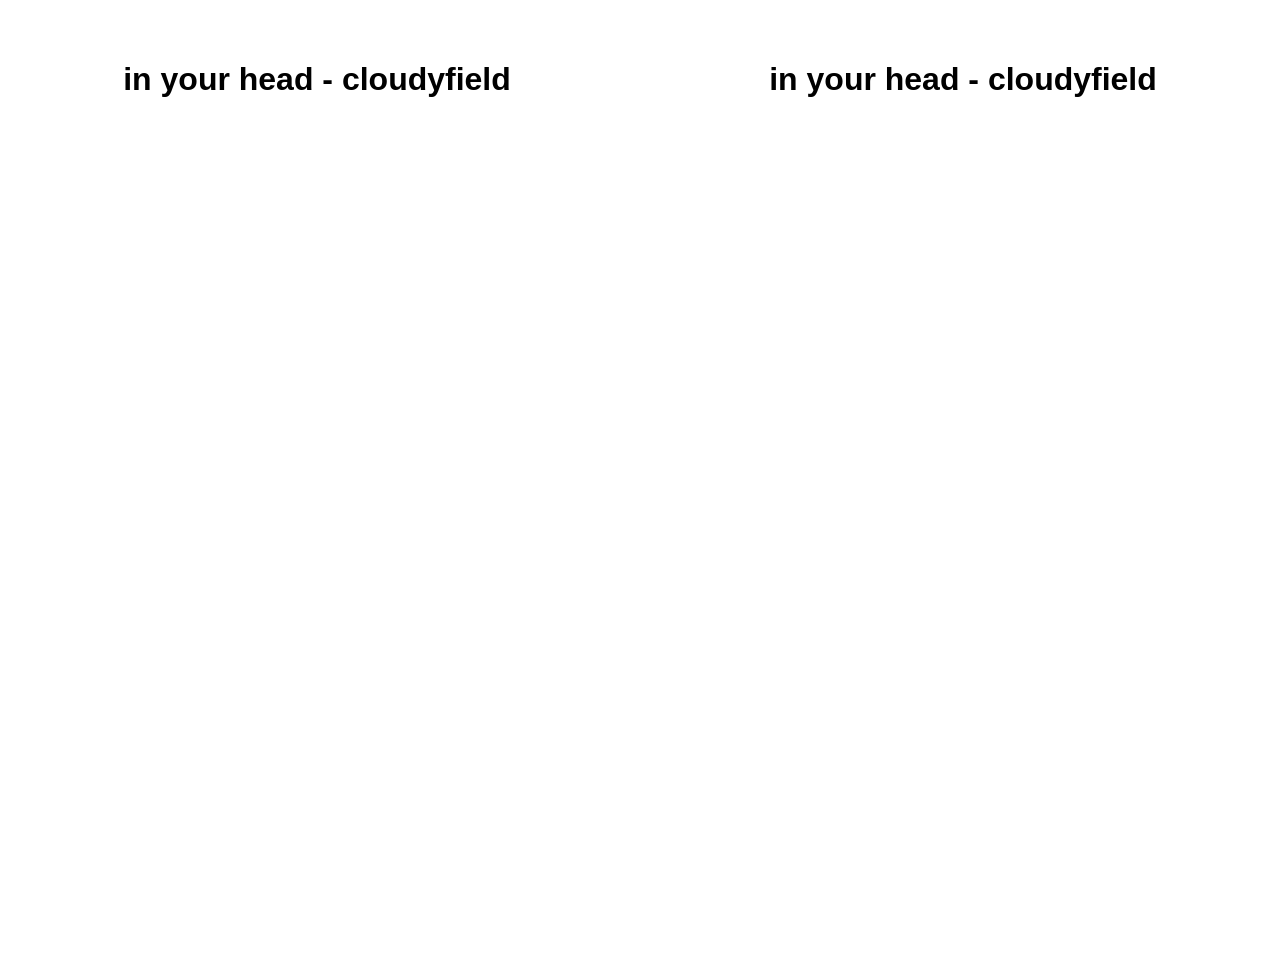
<file: old_unrevised/index.html>
<!DOCTYPE html>
<html lang="en">
<head>
    <meta charset="UTF-8">
    <meta name="viewport" content="width=device-width, initial-scale=1.0">
    <title>Music Project</title>
    <link rel="stylesheet" type="text/css" href="/assets/globals.css">
</head>
<body>
    <div>
        <h1>in your head - cloudyfield</h1>
       <iframe src="https://store.steampowered.com/widget/252490/" frameborder="0" width="646" height="190"></iframe>
    </div>
    <div>
        <h1>in your head - cloudyfield</h1>
        <iframe data-testid="embed-iframe" style="border-radius:12px" src="https://open.spotify.com/embed/track/5NCnVxcLV3XriDtoygz3TK?utm_source=generator" width="100%" height="152" frameBorder="0" allowfullscreen="" allow="autoplay; clipboard-write; encrypted-media; fullscreen; picture-in-picture" loading="lazy"></iframe>
    </div>
</body>
</html>
</file>
<file: assets/globals.css>
:root {
    font-family: Arial, Helvetica, sans-serif;
}

body {
    margin: 0;
    min-height: 100vh;
    display: flex;
    justify-content: center; /* center x */
    align-items: flex-start; /* topdown y */
    padding: 40px;
}

.main-container {

    display: flex;
    flex-direction: column; 
    align-items: flex-start; /* left right x */

    background-color: #f5f5f5;

    border-radius: 1px;
    border-style: solid;
    border-radius: 16px;
    border-color: #ebebeb;

    width: 50vw;
    padding: 30px;
}

.sub-container {
    width: 100%;
    height: 200px;
    background-color: #ebebeb;

    border-color: #cbcbcb;
    border-width: 2px;
    border-radius: 8px;
    border-style: solid;

    margin-top: 10px;
    margin-bottom: 10px;

    display: flex;
    align-items: center;
}

.sub-container img {
    height: 80%;
    width: 170px;
    object-fit: cover;
    margin-left: 20px;
    border-radius: 4px;
}

.gc-right-container {
    height: 80%;
    margin-left: 20px;
    flex: 0.97; /* set flex to wo width itself by 0.97*/
    display: flex;
    flex-direction: column;
}

.gc-right-container h2 {
    margin-top: 5px;
    margin-bottom: 0px;
}

button {
    transition: transform 0.25s ease;
}

.gc-right-container button {
    background-color: #004ece;
    border-color: #004ece;
    color: white;
    margin-top: 20px;
    max-width: 10vw;
    padding: 10px;
    font-weight: bold;
    border-radius: 12px;

}

.gc-right-container button:hover {
    transform: translateY(-8px);
}
</file>
